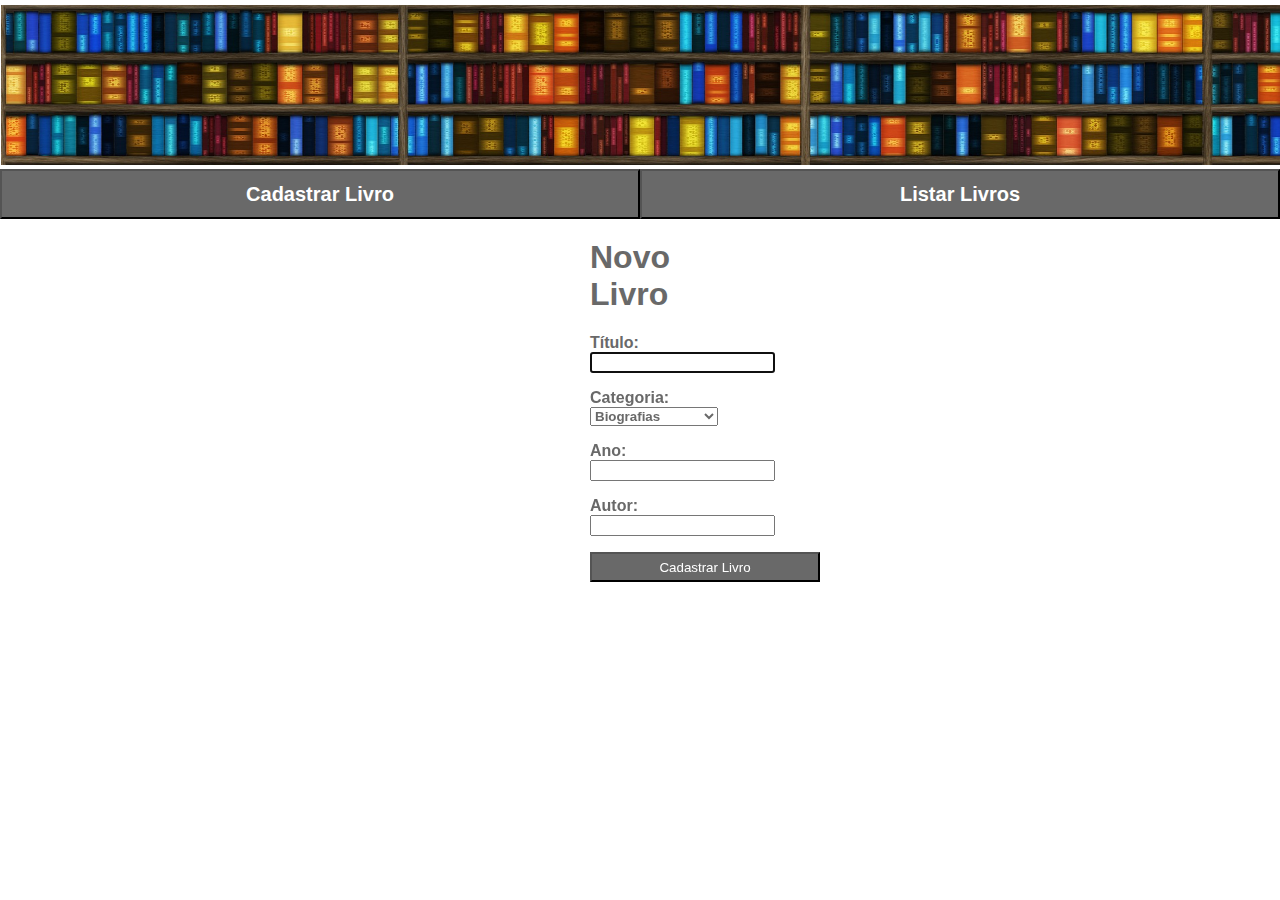
<file: index.html>
<!DOCTYPE html>
<html lang="en">

<head>
    <meta charset="UTF-8">
    <meta name="viewport" content="width=device-width, initial-scale=1.0">
    <meta http-equiv="X-UA-Compatible" content="ie=edge">
    <link rel="stylesheet" type="text/css" href="./css/main.css" />
    <title>Projeto Web 1 - Index</title>
</head>

<body>
    <div class="imagemIndex">
        <img src="./img/livros_index.png" />
    </div>

    <div class="menu">
        <div class="botoesCadastrarListar">
            <button id="btnCadastrarLivro" onclick="location.reload()">Cadastrar Livro</button>
            <button id="btnListarLivros" onclick="this.disabled = true">Listar Livros</button>
        </div>
    </div>

    <div class="cadastro">
        <form id="formCadastroLivro">
            <div class="cadastroLivros">
                <h1>Novo Livro</h1>
                <p>
                    <label for="titulo">Título: </label>
                    <input type="text" id="titulo" name="titulo" required autofocus>
                </p>
                <p>
                    <label for="categoria">Categoria: </label>
                    <select id="categoria" name="categoria">
                        <option value="Biografias">Biografias</option>
                        <option value="Contos">Contos</option>
                        <option value="Ficcao Cientifica">Ficção Científica</option>
                        <option value="Folclore">Folclore</option>
                        <option value="Poesia">Poesia</option>
                    </select>
                </p>
                <p>
                    <label for="ano">Ano: </label>
                    <input type="number" id="ano" name="ano" required>
                </p>
                <p>
                    <label for="autor">Autor: </label>
                    <input type="text" id="autor" name="autor" required>
                </p>
                <p>
                    <input type="submit" id="submitFormCadastrarLivro" value="Cadastrar Livro">
                </p>
            </div>
        </form>
    </div>

    <div class="lista" id="listarLivros">
        <h1>Livros</h1>
        <ul id="listaDeLivros">

        </ul>
    </div>
</body>

<script type="text/javascript" src="./js/index.js"></script>

</html>
</file>
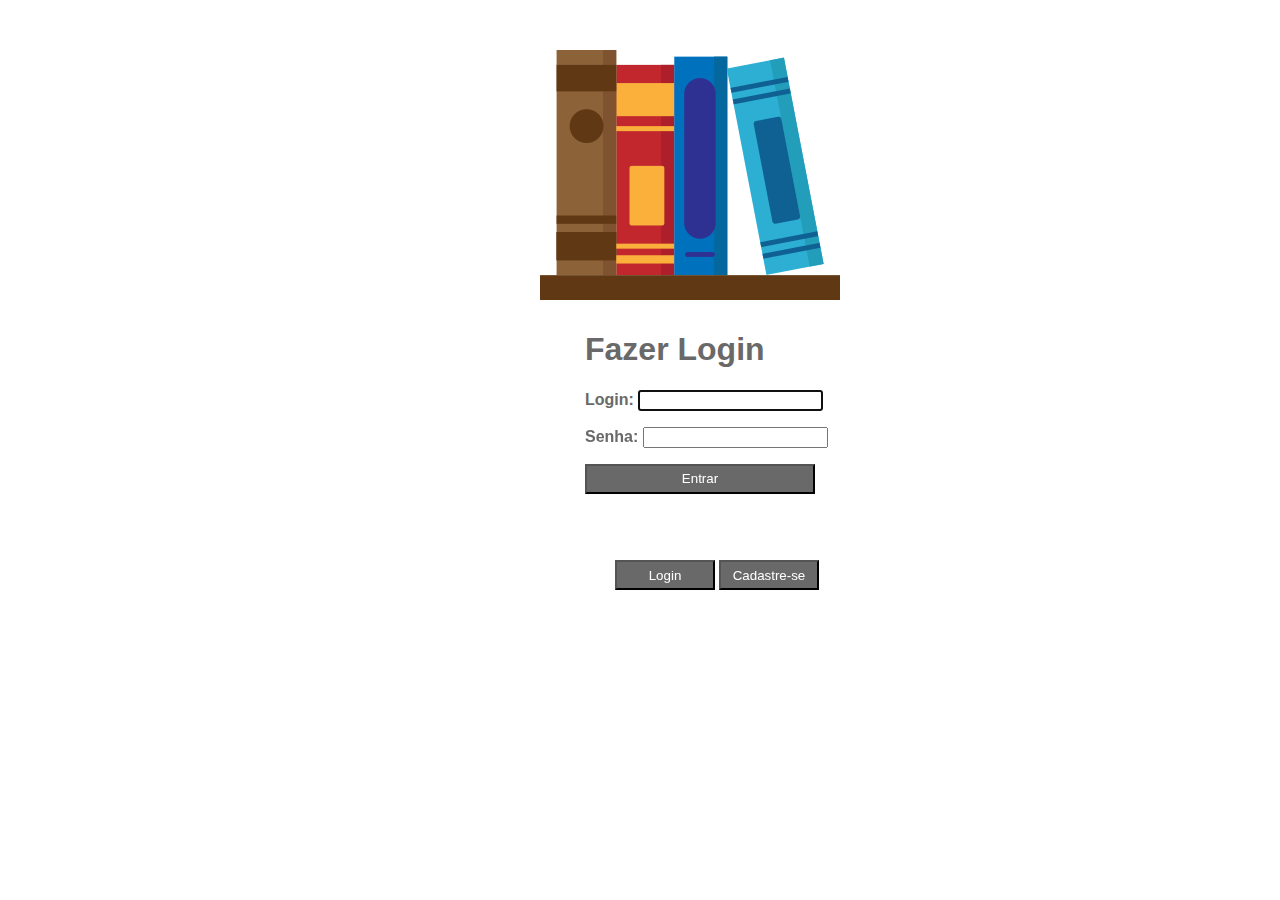
<file: login.html>
<!DOCTYPE html>
<html lang="en">

<head>
    <meta charset="UTF-8">
    <meta name="viewport" content="width=device-width, initial-scale=1.0">
    <meta http-equiv="X-UA-Compatible" content="ie=edge">
    <link rel="stylesheet" type="text/css" href="./css/main.css" />
    <title>Projeto Web 1 - Login</title>
</head>

<body>
    <div class="fundoLogin">
        <div class="imagemLogin">
            <img src="./img/livros_login.png" />
        </div>

        <div class="formLoginCadastro">
            <form id="formLogin" action="index.html">
                <div class="listaLogin">
                    <h1>Fazer Login</h1>
                    <p>
                        <label for="login">Login: </label>
                        <input type="text" id="login" name="login" required autofocus><br>
                    </p>
                    <p>
                        <label for="senha">Senha: </label>
                        <input type="password" id="senha" name="senha" required minlength="4"><br>
                    </p>
                    <p>
                        <input type="submit" id="btnSubmitLogin" value="Entrar">
                    </p>
                </div>
            </form>

            <form id="formCadastro">
                <div class="listaCadastro">
                    <h1>Cadastre-se</h1>
                    <p>
                        <label for="loginCadastro">Login: </label>
                        <input type="text" id="loginCadastro" name="loginCadastro" required autofocus>
                    </p>
                    <p>
                        <label for="emailCadastro">E-mail:</label>
                        <input type="email" id="emailCadastro" name="emailCadastro" required>
                    </p>
                    <p>
                        <label for="senhaCadastro">Senha:</label>
                        <input type="password" id="senhaCadastro" name="senhaCadastro" required minlength="4">
                    </p>
                    <p>
                        <input type="submit" id="btnSubmitCadastro" value="Cadastrar">
                    </p>
                </div>
            </form>

            <div class="botoesLoginCadastrar">
                <ul>
                    <li>
                        <button id="btnLogin">Login</button>
                    </li>
                    <li>
                        <button id="btnCadastrar">Cadastre-se</button>
                    </li>
                </ul>
            </div>
        </div>
    </div>
</body>

<script type="text/javascript" src="./js/login.js"></script>

</html>
</file>
<file: css/main.css>
@charset "UTF-8";

body {
    width: 100%;
    height: 100%;
    margin: 0 auto;
}

ul {
    margin: 0 auto;
}

.imagemLogin {
    margin: 50px 540px 30px;
    height: 100px;
    width: 100px;
}

.formLoginCadastro {
    margin: 150px 575px 80px;
    height: 200px;
    width: 400px;  
}

h1 {

    font-family: Arial,sans-serif;
    font-weight: bold;
    color: dimgrey;
}

label {
    font-family: Arial,sans-serif;
    font-weight: bold;
    color: dimgrey;
}

select {
    font-family: Arial,sans-serif;
    font-weight: bold;
    color: dimgrey;
}

input[type="submit"] {
    background-color: dimgrey;
    color:white;
    width: 230px;
    height: 30px; 
    position: absolute;
}

.botoesLoginCadastrar ul li {
    display: inline-block;   
}

.botoesLoginCadastrar #btnLogin {  
    list-style: none;
    background-color: dimgrey;
    color:white;
    width: 100px;
    height: 30px; 
    margin: 20px 0px 30px;
}

.botoesLoginCadastrar #btnCadastrar { 
    list-style: none;  
    background-color: dimgrey;
    color:white;
    width: 100px;
    height: 30px;
    margin:60px 0px 30px;
}

.listaLogin {
    height: 200px;
    width: 300px;
    padding: 10px 10px;
}

.listaCadastro {
    height: 200px;
    width: 300px;
    padding: 10px 10px;
}

#formLogin {
    height: 200px;
    width: 200px;
}

#formCadastro {
    height: 200px;
    width: 200px;
}

.imagemIndex img {
    height: 160px;
    width: 100%;
    margin: 5px 1px 0px 1px;
}

#formCadastroLivro .cadastroLivros {
    margin: 70px 590px 80px;
}

.lista h1 {
    margin: 70px 630px 60px;
}

.lista ul li {
    font-family: Arial,sans-serif;
    font-weight: bold;
    color: dimgrey;
    margin: 20px 300px 0px;
}

.botoesCadastrarListar #btnCadastrarLivro{
    background-color: dimgrey;
    font-family: Arial,sans-serif;
    font-weight: bold;
    font-size: 20px;
    color: white;
    width: 50%;
    height: 50px;
    margin: 0 auto;
    float: left;  
}

.botoesCadastrarListar #btnListarLivros{
    background-color: dimgrey;
    font-family: Arial,sans-serif;
    font-weight: bold;
    font-size: 20px;
    color: white;
    width: 50%;
    height: 50px;
    margin: 0 auto;
    float: left;
}
</file>
